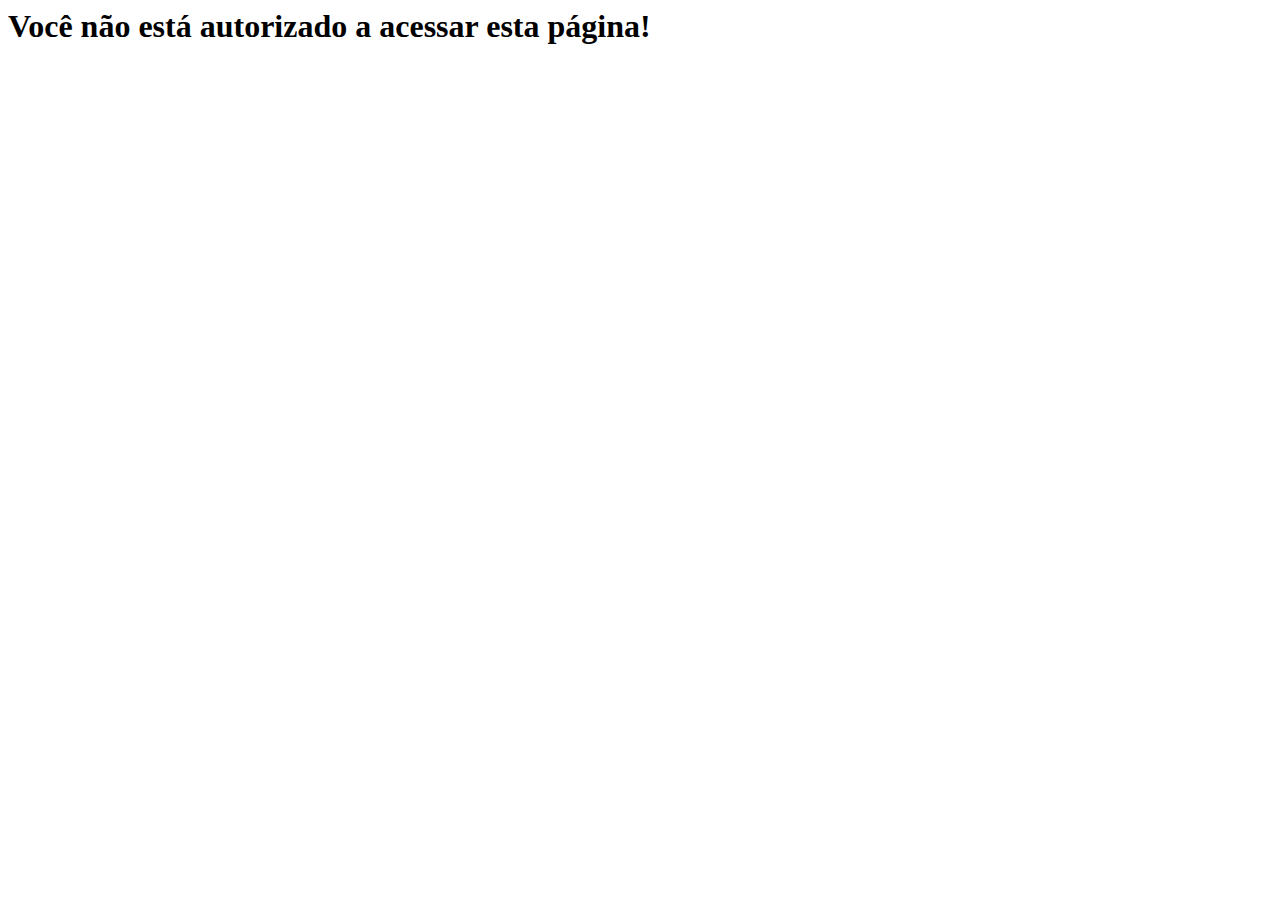
<file: zup-project/zup-parent/zup-webapp/src/main/webapp/nao-autorizado.html>
<html>
<head>
<title>N&atilde;o Autorizado</title>
<meta http-equiv="refresh" content="2; URL=index.html">
<meta name="keywords" content="automatic redirection">
</head>
<body>
<h1>Voc&ecirc; n&atilde;o est&aacute; autorizado a acessar esta p&aacute;gina!</h1>
</body>
</html>
</file>
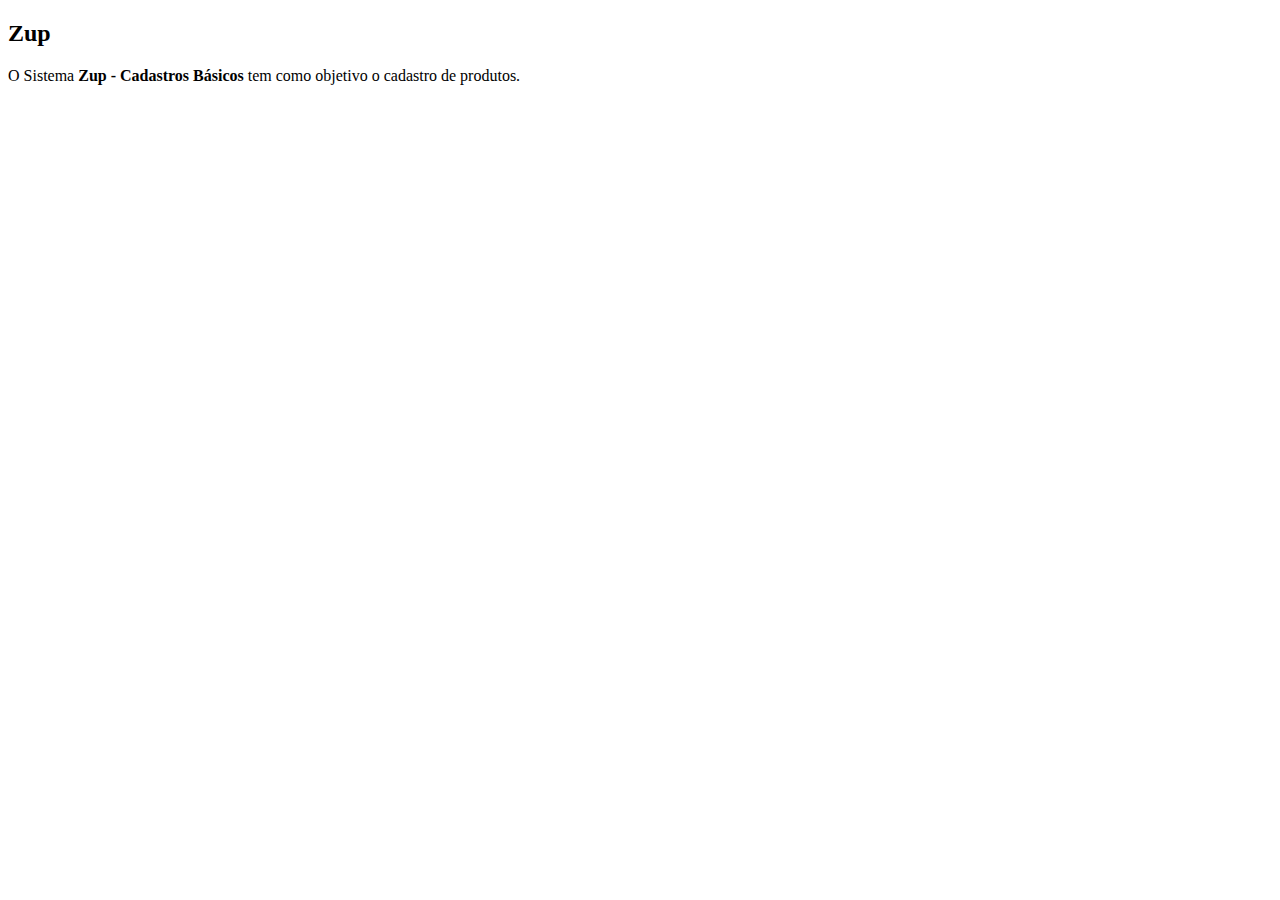
<file: zup-project/zup-parent/zup-webapp/src/main/webapp/js/view/partials/main/_main.html>
<!DOCTYPE html>
<html>
<head>
<meta charset="UTF-8">
<title>help</title>
</head>
<body>
 	<div>
		<h2>Zup</h2>
		<p> O Sistema <b>Zup - Cadastros Básicos</b> tem como objetivo o cadastro de produtos.
		</p>
	</div>
</body>
</html>
</file>
